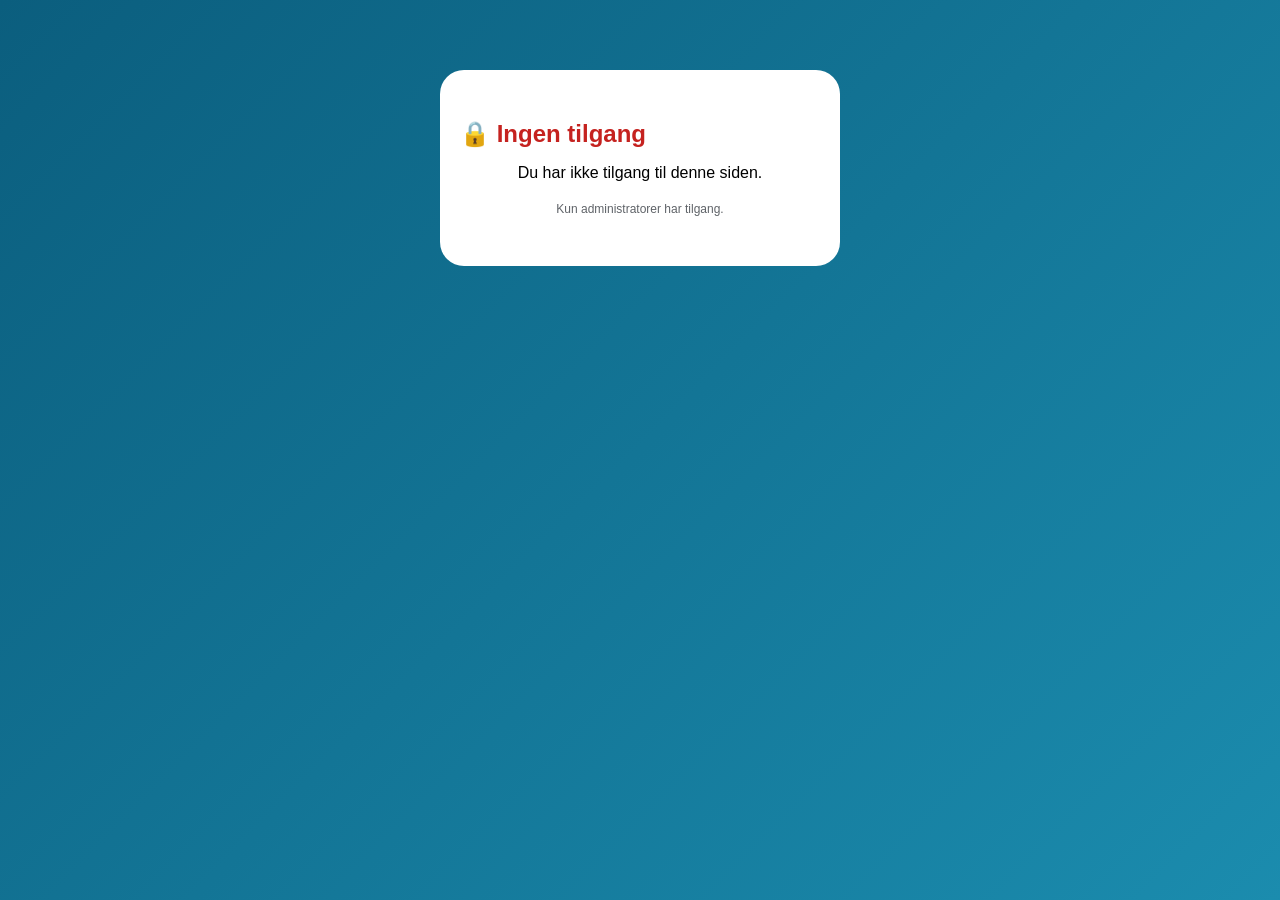
<file: broadcast.html>
<!DOCTYPE html>
<html lang="no">
<head>
    <meta charset="UTF-8">
    <meta name="viewport" content="width=device-width, initial-scale=1.0, viewport-fit=cover">
    <title>InfoBåten – Send varsel</title>
    <style>
        * {
            margin: 0;
            padding: 0;
            box-sizing: border-box;
        }
        
        body {
            font-family: 'Segoe UI', Roboto, 'Helvetica Neue', sans-serif;
            background: linear-gradient(135deg, #0b5e7e, #1b8cae);
            min-height: 100vh;
            padding: 20px;
        }
        
        .container {
            max-width: 500px;
            margin: 0 auto;
            background: white;
            border-radius: 24px;
            padding: 24px;
            box-shadow: 0 10px 40px rgba(0,0,0,0.2);
        }
        
        h1 {
            color: #0b5e7e;
            font-size: 24px;
            margin-bottom: 8px;
            display: flex;
            align-items: center;
            gap: 8px;
        }
        
        .subtitle {
            color: #5f6368;
            font-size: 14px;
            margin-bottom: 24px;
            padding-bottom: 16px;
            border-bottom: 1px solid #e0e5eb;
        }
        
        .form-group {
            margin-bottom: 20px;
        }
        
        label {
            display: block;
            font-weight: 600;
            color: #0b5e7e;
            margin-bottom: 8px;
            font-size: 14px;
        }
        
        .title-input-wrapper {
            display: flex;
            gap: 8px;
            align-items: center;
        }
        
        input, textarea {
            width: 100%;
            padding: 12px;
            border: 1px solid #cde4f0;
            border-radius: 12px;
            font-size: 14px;
            font-family: inherit;
            transition: border-color 0.2s;
        }
        
        input:focus, textarea:focus {
            outline: none;
            border-color: #0b5e7e;
            box-shadow: 0 0 0 2px rgba(11,94,126,0.1);
        }
        
        textarea {
            resize: vertical;
            min-height: 80px;
        }
        
        .emoji-buttons {
            display: flex;
            gap: 8px;
            margin-bottom: 12px;
            flex-wrap: wrap;
        }
        
        .emoji-btn {
            background: #f1f3f4;
            border: none;
            font-size: 20px;
            padding: 8px 12px;
            border-radius: 30px;
            cursor: pointer;
            transition: all 0.2s;
        }
        
        .emoji-btn:hover {
            background: #e8eaed;
            transform: scale(1.05);
        }
        
        .section-title {
            font-size: 13px;
            font-weight: 600;
            color: #5f6368;
            margin: 12px 0 8px 0;
        }
        
        button[type="submit"] {
            width: 100%;
            background: linear-gradient(135deg, #0b5e7e, #1b8cae);
            color: white;
            border: none;
            padding: 14px;
            border-radius: 40px;
            font-size: 16px;
            font-weight: 600;
            cursor: pointer;
            transition: all 0.2s;
            margin-top: 16px;
        }
        
        button[type="submit"]:hover {
            transform: scale(1.01);
            opacity: 0.95;
        }
        
        .status {
            margin-top: 16px;
            padding: 12px;
            border-radius: 12px;
            font-size: 13px;
            display: none;
        }
        
        .status.success {
            background: #e6f4ea;
            color: #0d652d;
            display: block;
        }
        
        .status.error {
            background: #fce8e6;
            color: #c5221f;
            display: block;
        }
        
        .info {
            margin-top: 20px;
            padding: 12px;
            background: #f8f9fa;
            border-radius: 12px;
            font-size: 12px;
            color: #5f6368;
            text-align: center;
        }
        
        .access-denied {
            text-align: center;
            padding: 50px 20px;
            background: white;
            border-radius: 24px;
            max-width: 400px;
            margin: 50px auto;
        }
        
        .access-denied h1 {
            color: #c5221f;
            margin-bottom: 16px;
        }
        
        @media (max-width: 480px) {
            .container {
                padding: 20px;
            }
            h1 {
                font-size: 20px;
            }
        }
    </style>
</head>
<body>
    <div id="app"></div>
    
    <script>
        // ========== PASSWORD PROTECTION ==========
        const PASSWORD = 'info';  // ← Change this to your password!
        
        function checkPassword() {
            const userPassword = prompt('🔒 Skriv inn passord for å sende varsel:');
            return userPassword === PASSWORD;
        }
        
        if (!checkPassword()) {
            document.getElementById('app').innerHTML = `
                <div class="access-denied">
                    <h1>🔒 Ingen tilgang</h1>
                    <p>Du har ikke tilgang til denne siden.</p>
                    <p style="margin-top: 20px; font-size: 12px; color: #5f6368;">Kun administratorer har tilgang.</p>
                </div>
            `;
            throw new Error('Unauthorized access');
        }
        
        // If password is correct, load the app
        const API_URL = 'https://infobaaten-notifications.onrender.com/broadcast';
        
        function addEmoji(targetField, emoji) {
            const field = document.getElementById(targetField);
            const cursorPos = field.selectionStart;
            const textBefore = field.value.substring(0, cursorPos);
            const textAfter = field.value.substring(cursorPos);
            field.value = textBefore + emoji + ' ' + textAfter;
            field.focus();
            field.selectionStart = cursorPos + emoji.length + 1;
            field.selectionEnd = field.selectionStart;
        }
        
        async function sendNotification(title, message) {
            const response = await fetch(API_URL, {
                method: 'POST',
                headers: {
                    'Content-Type': 'application/json',
                },
                body: JSON.stringify({
                    title: title,
                    message: message
                })
            });
            
            if (!response.ok) {
                const error = await response.json();
                throw new Error(error.error || 'Kunne ikke sende varsel');
            }
            
            return await response.json();
        }
        
        function showStatus(message, isError = false) {
            const statusDiv = document.getElementById('status');
            statusDiv.textContent = message;
            statusDiv.className = isError ? 'status error' : 'status success';
            
            setTimeout(() => {
                statusDiv.className = 'status';
            }, 5000);
        }
        
        // Render the app HTML
        document.getElementById('app').innerHTML = `
            <div class="container">
                <h1>
                    <span>📢</span> Send varsel
                </h1>
                <div class="subtitle">
                    Send push-varsel til alle som har abonnert på InfoBåten
                </div>
                
                <form id="notificationForm">
                    <div class="form-group">
                        <label>📌 Tittel (med emoji)</label>
                        <div class="title-input-wrapper">
                            <input type="text" id="title" placeholder="F.eks. 🚤 InfoBåten" value="🚤 InfoBåten">
                        </div>
                        <div class="section-title">➕ Legg til emoji i tittel:</div>
                        <div class="emoji-buttons" id="titleEmojis">
                            <button type="button" class="emoji-btn" data-target="title" data-emoji="🚤">🚤</button>
                            <button type="button" class="emoji-btn" data-target="title" data-emoji="📢">📢</button>
                            <button type="button" class="emoji-btn" data-target="title" data-emoji="⚠️">⚠️</button>
                            <button type="button" class="emoji-btn" data-target="title" data-emoji="✅">✅</button>
                            <button type="button" class="emoji-btn" data-target="title" data-emoji="❌">❌</button>
                            <button type="button" class="emoji-btn" data-target="title" data-emoji="✨">✨</button>
                            <button type="button" class="emoji-btn" data-target="title" data-emoji="🔔">🔔</button>
                            <button type="button" class="emoji-btn" data-target="title" data-emoji="🌊">🌊</button>
                            <button type="button" class="emoji-btn" data-target="title" data-emoji="💧">💧</button>
                            <button type="button" class="emoji-btn" data-target="title" data-emoji="⏰">⏰</button>
                            <button type="button" class="emoji-btn" data-target="title" data-emoji="🎉">🎉</button>
                        </div>
                    </div>
                    
                    <div class="form-group">
                        <label>💬 Melding (med emoji)</label>
                        <textarea id="message" placeholder="Skriv meldingen her..."></textarea>
                        <div class="section-title">➕ Legg til emoji i melding:</div>
                        <div class="emoji-buttons" id="messageEmojis">
                            <button type="button" class="emoji-btn" data-target="message" data-emoji="📢">📢</button>
                            <button type="button" class="emoji-btn" data-target="message" data-emoji="🚤">🚤</button>
                            <button type="button" class="emoji-btn" data-target="message" data-emoji="📊">📊</button>
                            <button type="button" class="emoji-btn" data-target="message" data-emoji="🌊">🌊</button>
                            <button type="button" class="emoji-btn" data-target="message" data-emoji="💧">💧</button>
                            <button type="button" class="emoji-btn" data-target="message" data-emoji="⚠️">⚠️</button>
                            <button type="button" class="emoji-btn" data-target="message" data-emoji="✅">✅</button>
                            <button type="button" class="emoji-btn" data-target="message" data-emoji="❌">❌</button>
                            <button type="button" class="emoji-btn" data-target="message" data-emoji="✨">✨</button>
                            <button type="button" class="emoji-btn" data-target="message" data-emoji="🔔">🔔</button>
                            <button type="button" class="emoji-btn" data-target="message" data-emoji="⏰">⏰</button>
                            <button type="button" class="emoji-btn" data-target="message" data-emoji="🎉">🎉</button>
                            <button type="button" class="emoji-btn" data-target="message" data-emoji="❤️">❤️</button>
                            <button type="button" class="emoji-btn" data-target="message" data-emoji="👍">👍</button>
                        </div>
                    </div>
                    
                    <button type="submit">📨 Send varsel</button>
                </form>
                
                <div id="status" class="status"></div>
                
                <div class="info">
                    ⚡ Varselet sendes til alle som har aktivert push-varsler i InfoBåten-appen.<br>
                    📱 Test på din egen telefon først!<br>
                    💡 Emojis fungerer i både tittel og melding.
                </div>
            </div>
        `;
        
        // Attach event listeners to emoji buttons
        document.querySelectorAll('.emoji-btn').forEach(btn => {
            btn.addEventListener('click', () => {
                const target = btn.getAttribute('data-target');
                const emoji = btn.getAttribute('data-emoji');
                addEmoji(target, emoji);
            });
        });
        
        // Attach form submit handler
        document.getElementById('notificationForm').addEventListener('submit', async (e) => {
            e.preventDefault();
            
            const title = document.getElementById('title').value.trim();
            const message = document.getElementById('message').value.trim();
            
            if (!message) {
                showStatus('❌ Vennligst skriv en melding', true);
                return;
            }
            
            if (!title) {
                showStatus('❌ Vennligst skriv en tittel', true);
                return;
            }
            
            const submitBtn = document.querySelector('button[type="submit"]');
            submitBtn.disabled = true;
            submitBtn.textContent = '📨 Sender...';
            
            try {
                const result = await sendNotification(title, message);
                showStatus(`✅ Varsel sendt til ${result.sent} abonnenter!`);
            } catch (error) {
                console.error('Error:', error);
                showStatus(`❌ Feil: ${error.message}`, true);
            } finally {
                submitBtn.disabled = false;
                submitBtn.textContent = '📨 Send varsel';
            }
        });
    </script>
</body>
</html>
</file>
